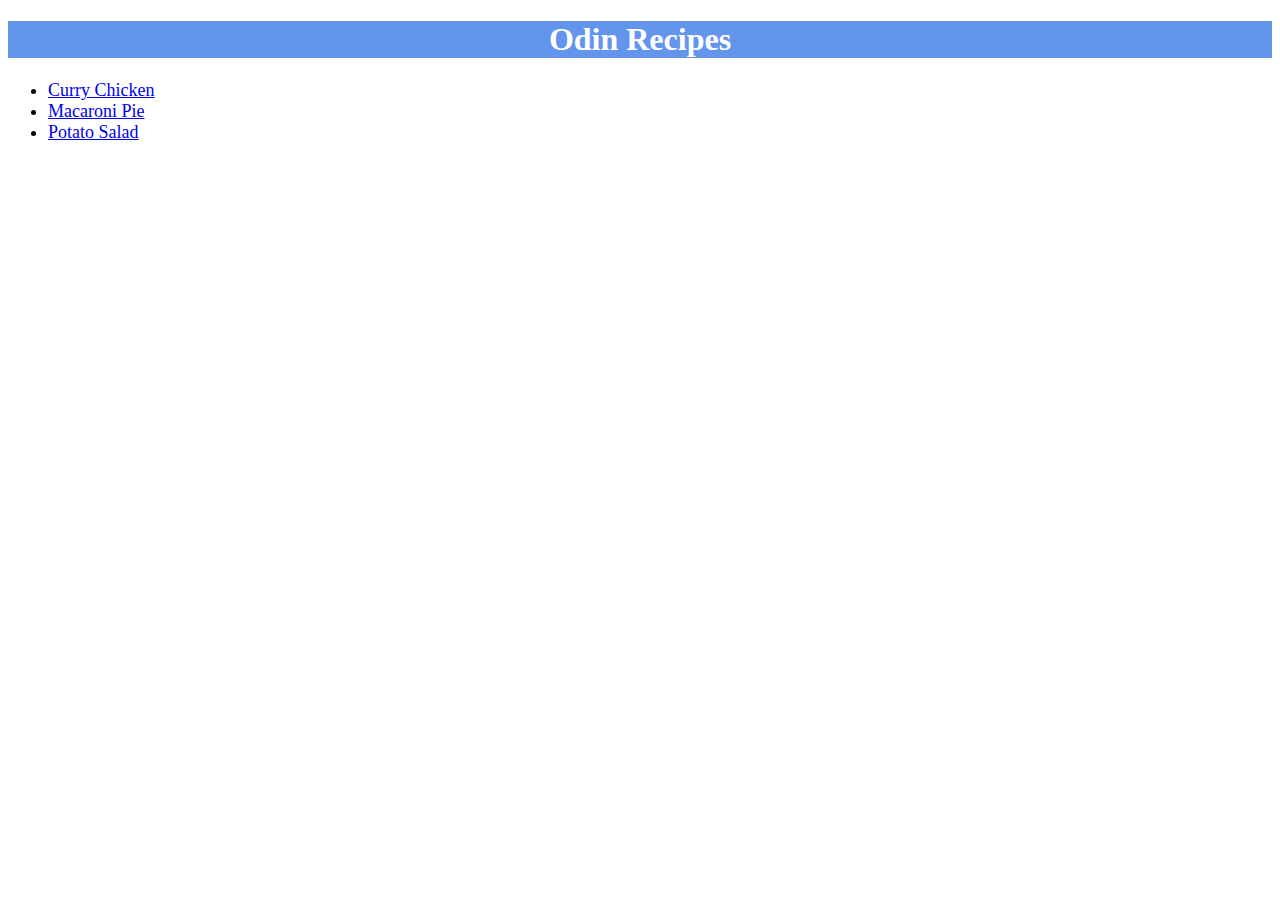
<file: index.html>
<!DOCTYPE html>
<html lang="en">
<head>
    <meta charset="UTF-8">
    <meta name="viewport" content="width=device-width, initial-scale=1.0">
    <title>odin-recipes</title>
    <link rel="stylesheet" href="index-style.css">
</head>
<body>
    <h1>Odin Recipes</h1>
    <ul>
        <li><a href="recipes/curry-chicken.html">Curry Chicken</a></li>
        <li><a href="recipes/macaroni-pie.html">Macaroni Pie</a></li>
        <li><a href="recipes/potato-salad.html">Potato Salad</a></li>
    </ul>
</body>
</html>
</file>
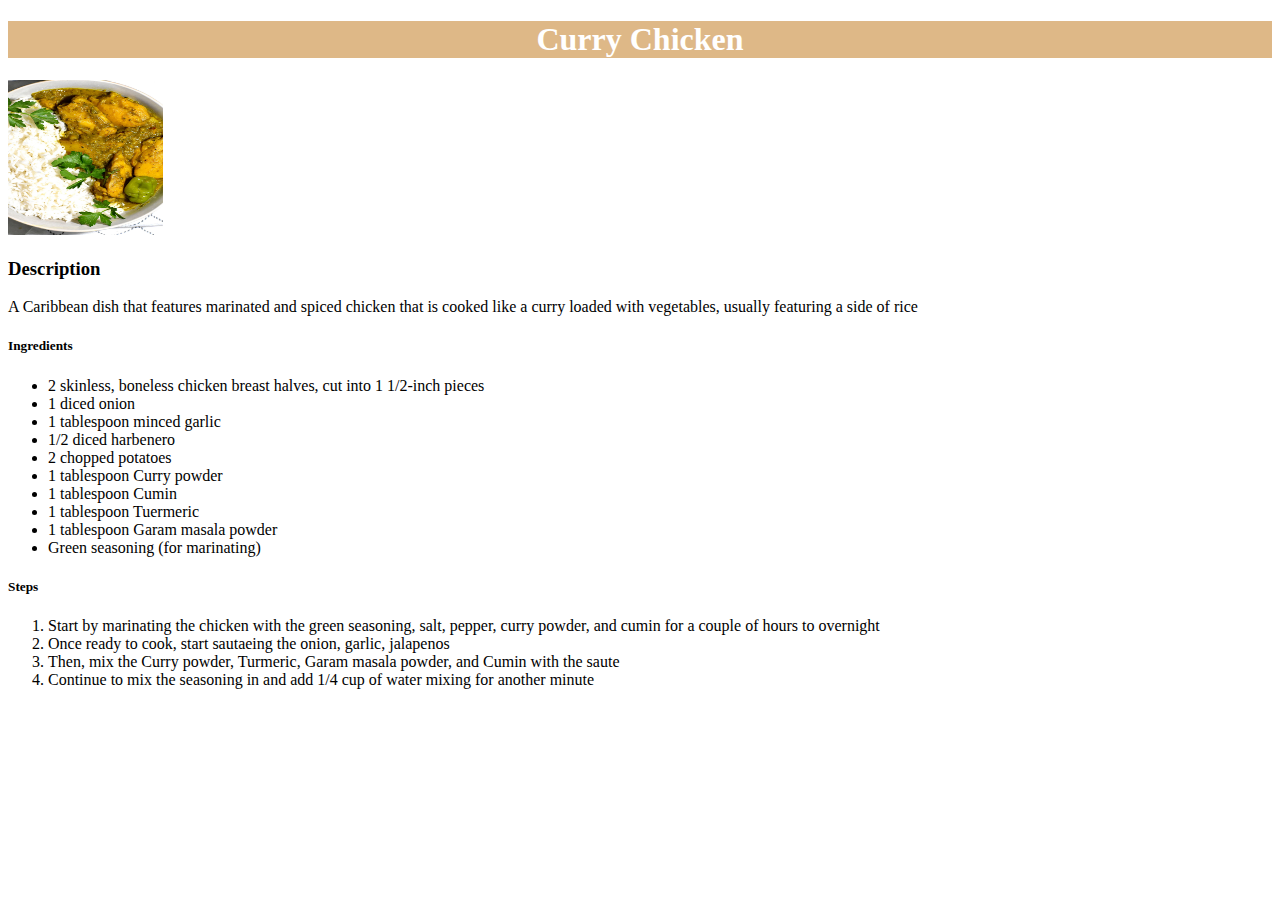
<file: recipes/curry-chicken.html>
<!DOCTYPE html>
<html lang="en">
<head>
    <meta charset="UTF-8">
    <meta name="viewport" content="width=device-width, initial-scale=1.0">
    <title>curry-chicken</title>
    <link rel="stylesheet" href="curry-chicken-style.css">
</head>
<body>
    <h1>Curry Chicken</h1>
    <img src="/curry-chicken.png" width="155" height="155"
    alt="A plate of rice with curry chicken on the side">
    <h3>Description</h3>
    <p>A Caribbean dish that features marinated and spiced chicken that is cooked 
        like a curry loaded with vegetables, usually featuring a side of rice</p>
    <h5>Ingredients</h5>
    <ul>
        <li>2 skinless, boneless chicken breast halves, cut into 1 1/2-inch pieces</li>
        <li>1 diced onion</li>
        <li>1 tablespoon minced garlic</li>
        <li>1/2 diced harbenero</li>
        <li>2 chopped potatoes</li>
        <li>1 tablespoon Curry powder</li>
        <li>1 tablespoon Cumin</li> 
        <li>1 tablespoon Tuermeric</li>
        <li>1 tablespoon Garam masala powder</li>
        <li>Green seasoning (for marinating)</li>
    </ul>
    <h5>Steps</h5>
    <ol>
        <li>Start by marinating the chicken with the green seasoning, salt,
         pepper, curry powder, and cumin for a couple of hours to overnight</li>
        <li>Once ready to cook, start sautaeing the onion, garlic, jalapenos</li>
        <li>Then, mix the Curry powder, Turmeric, Garam masala powder, and Cumin with the saute</li>
        <li>Continue to mix the seasoning in and add 1/4 cup of water mixing for another minute</li>
        
    </ol>
</body>
</html>
</file>
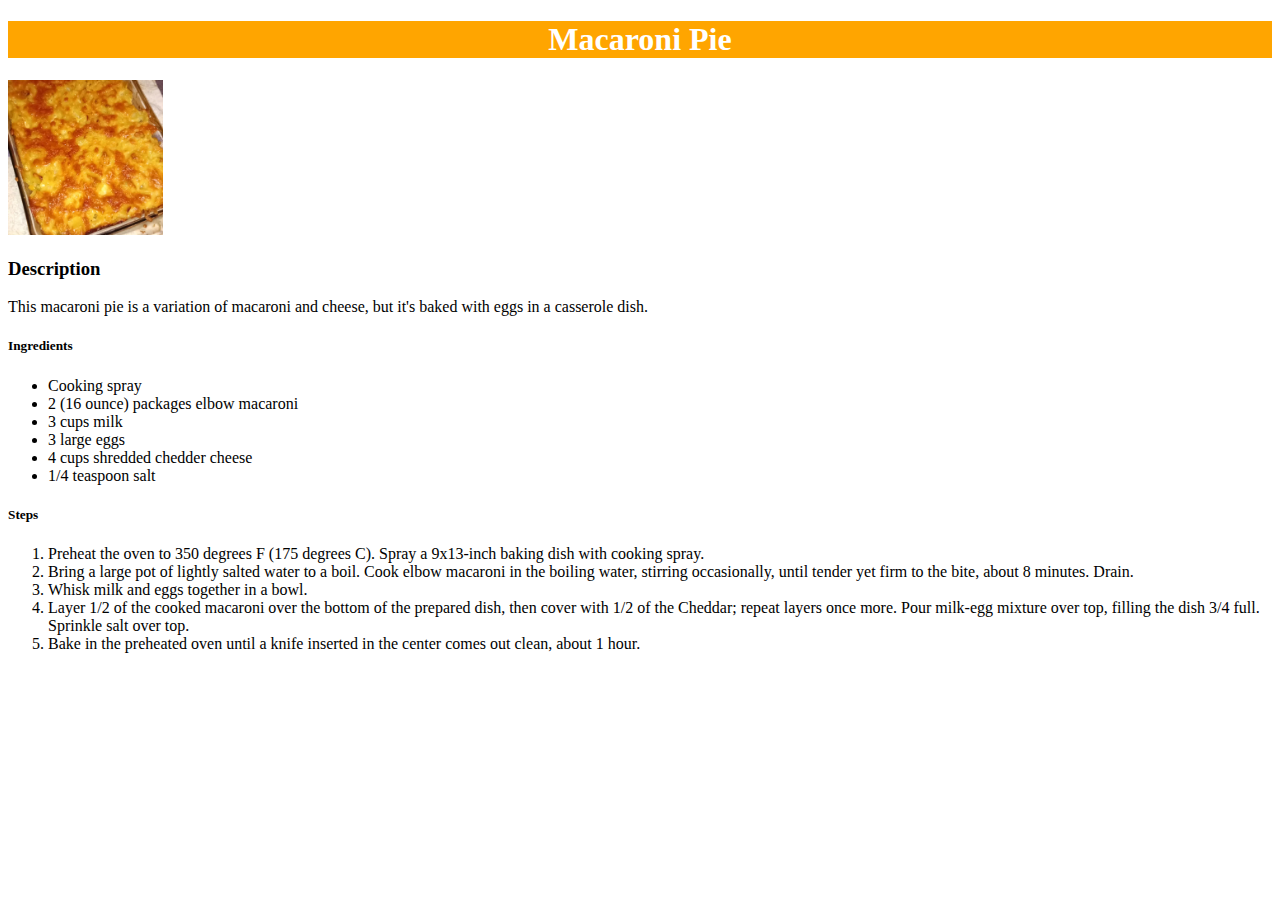
<file: recipes/macaroni-pie.html>
<!DOCTYPE html>
<html lang="en">
<head>
    <meta charset="UTF-8">
    <meta name="viewport" content="width=device-width, initial-scale=1.0">
    <title>macaroni-pie</title>
    <link rel="stylesheet" href="macaroni-style.css">
</head>
<body>
    <h1>Macaroni Pie</h1>
    <img src="/macaroni-pie.png" width="155" height="155" 
    alt="An image of macaroni pie with a cheese crust">
    <h3>Description</h3>
    <p>This macaroni pie is a variation of macaroni and cheese, 
        but it's baked with eggs in a casserole dish.</p>
    <h5>Ingredients</h5>
    <ul>
        <li>Cooking spray</li>
        <li>2 (16 ounce) packages elbow macaroni</li>
        <li>3 cups milk</li>
        <li>3 large eggs</li>
        <li>4 cups shredded chedder cheese</li>
        <li>1/4 teaspoon salt</li>
    </ul>
    <h5>Steps</h5>
    <ol>
        <li>Preheat the oven to 350 degrees F (175 degrees C). 
            Spray a 9x13-inch baking dish with cooking spray.</li>
        <li>Bring a large pot of lightly salted water to a boil. 
            Cook elbow macaroni in the boiling water, stirring occasionally, 
            until tender yet firm to the bite, about 8 minutes. Drain.</li>
        <li>Whisk milk and eggs together in a bowl.</li>
        <li>Layer 1/2 of the cooked macaroni over the bottom of the prepared
             dish, then cover with 1/2 of the Cheddar; repeat layers once 
             more. Pour milk-egg mixture over top, filling the dish 3/4 full.
              Sprinkle salt over top.</li>
        <li>Bake in the preheated oven until a knife inserted in the 
            center comes out clean, about 1 hour.</li>
    </ol>
</body>
</html>
</file>
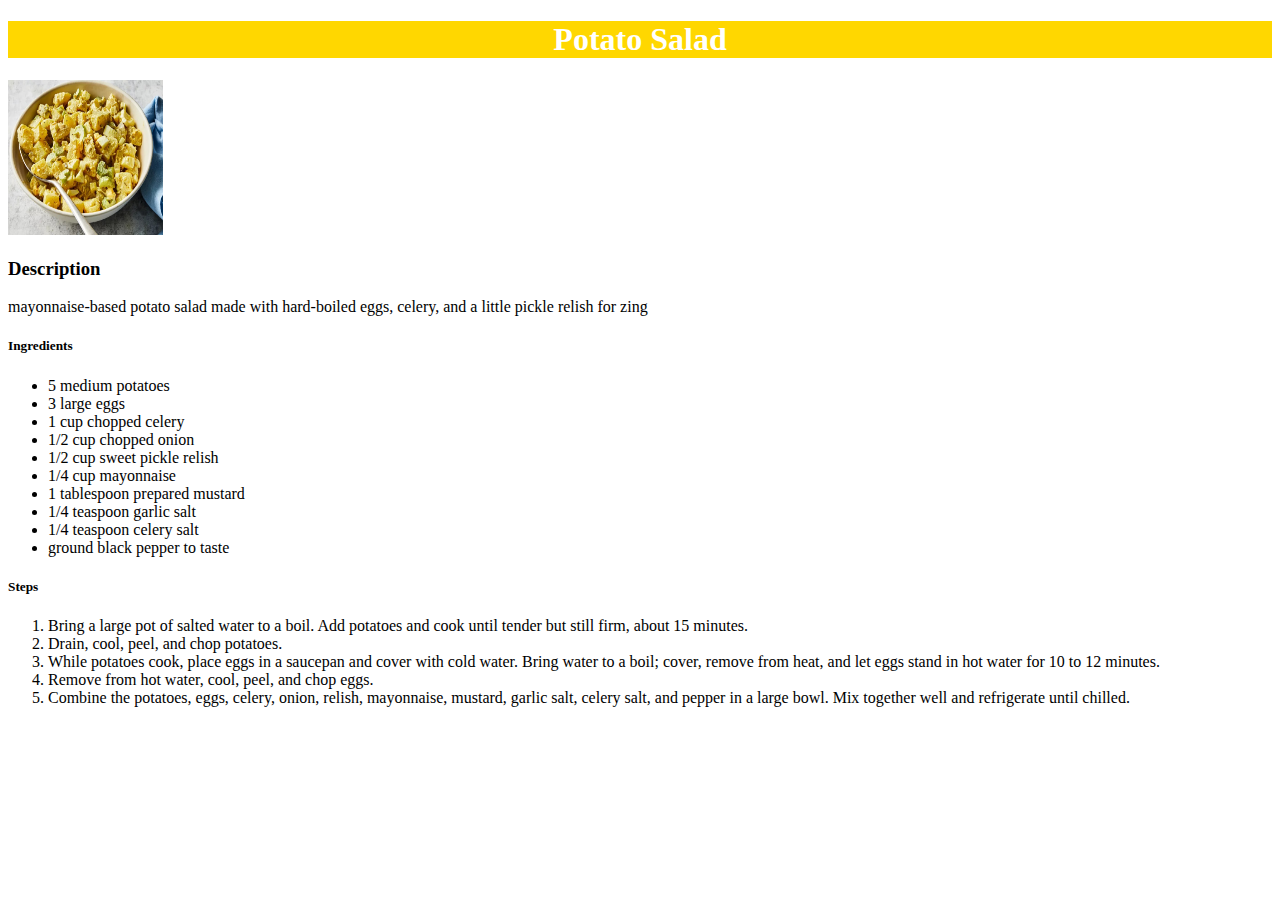
<file: recipes/potato-salad.html>
<!DOCTYPE html>
<html lang="en">
<head>
    <meta charset="UTF-8">
    <meta name="viewport" content="width=device-width, initial-scale=1.0">
    <title>potato-salad</title>
    <link rel="stylesheet" href="potato-salad-style.css">
</head>
<body>
    <h1>Potato Salad</h1>
    <img src="/potato-salad.png" width="155" height="155" 
    alt="A bowl of Old fashioned potato salad">
    <h3>Description</h3>
    <p>mayonnaise-based potato salad made with hard-boiled eggs, 
        celery, and a little pickle relish for zing</p>
    <h5>Ingredients</h5>
    <ul>
        <li>5 medium potatoes</li>
        <li>3 large eggs</li>
        <li>1 cup chopped celery</li>
        <li>1/2 cup chopped onion</li>
        <li>1/2 cup sweet pickle relish</li>
        <li>1/4 cup mayonnaise</li>
        <li>1 tablespoon prepared mustard</li>
        <li>1/4 teaspoon garlic salt</li>
        <li>1/4 teaspoon celery salt</li>
        <li>ground black pepper to taste</li>
    </ul>
    <h5>Steps</h5>
    <ol>
        <li>Bring a large pot of salted water to a boil. Add potatoes
             and cook until tender but still firm, about 15 minutes.</li>
        <li>Drain, cool, peel, and chop potatoes.</li>
        <li>While potatoes cook, place eggs in a saucepan and cover with 
            cold water. Bring water to a boil; cover, remove from heat, 
            and let eggs stand in hot water for 10 to 12 minutes.</li>
        <li>Remove from hot water, cool, peel, and chop eggs.</li>
        <li>Combine the potatoes, eggs, celery, onion, relish, mayonnaise,
            mustard, garlic salt, celery salt, and pepper in a large bowl. 
            Mix together well and refrigerate until chilled.</li>
    </ol>
</body>
</html>
</file>
<file: index-style.css>
h1 {
    color: white;
    background-color: cornflowerblue;
    text-align: center;
    font-size: 32px;
}
ul {
    font-size: 18px;
}
</file>
<file: recipes/curry-chicken-style.css>
h1 {
    color: white;
    background-color: burlywood;
    text-align: center;
    font-size: 32px;
}
</file>
<file: recipes/macaroni-style.css>
h1 {
    color: white;
    background-color: orange;
    text-align: center;
    font-size: 32px;
}
</file>
<file: recipes/potato-salad-style.css>
h1 {
    color: white;
    background-color: gold;
    text-align: center;
    font-size: 32px;
}
</file>
